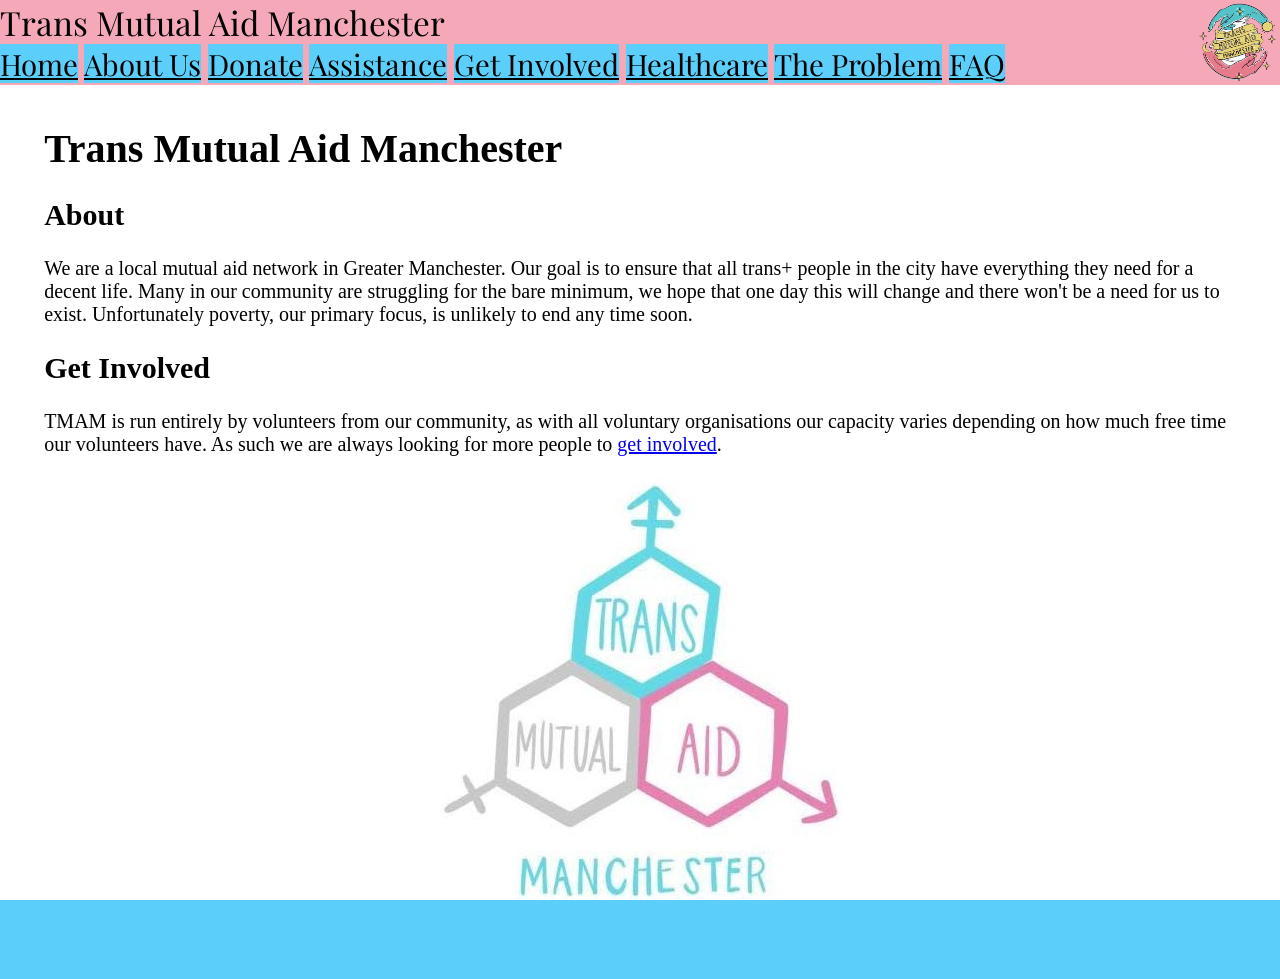
<file: index.html>
<!DOCTYPE html>
<html lang="en-UK">

<head>
    <meta charset="utf-8">
    <title>Trans Mutual Aid Manchester</title>
    <link rel="stylesheet" href="format.css">
</head>

<body class="lock-height">
    <header class="head-wrapper"><iframe class="iframe-header" src="header.html"></iframe></header>

    <main>
        <div class="center">
            <p>
                <h1>Trans Mutual Aid Manchester</h1>
                <h2>About</h2>
                We are a local mutual aid network in Greater Manchester. Our goal is to ensure that all trans+ people in the city have everything they need for a decent life. Many in our community are struggling for the bare minimum, we hope that one day this will change
                and there won't be a need for us to exist. Unfortunately poverty, our primary focus, is unlikely to end any time soon.</p>

            <p>
                <h2>Get Involved</h2>
                TMAM is run entirely by volunteers from our community, as with all voluntary organisations our capacity varies depending on how much free time our volunteers have. As such we are always looking for more people to <a href="./getinvolved.php">get involved</a>.
            </p>
            <div class="center-image"><img src="./img/hexagon-logo.jpg" alt="Trans Mutual Aid Manchester Logo"></div>
        </div>

    </main>
    <footer class="foot-wrapper"><iframe class="iframe-header" src="footer.html"></iframe></footer>
    
</body>

</html>
</file>
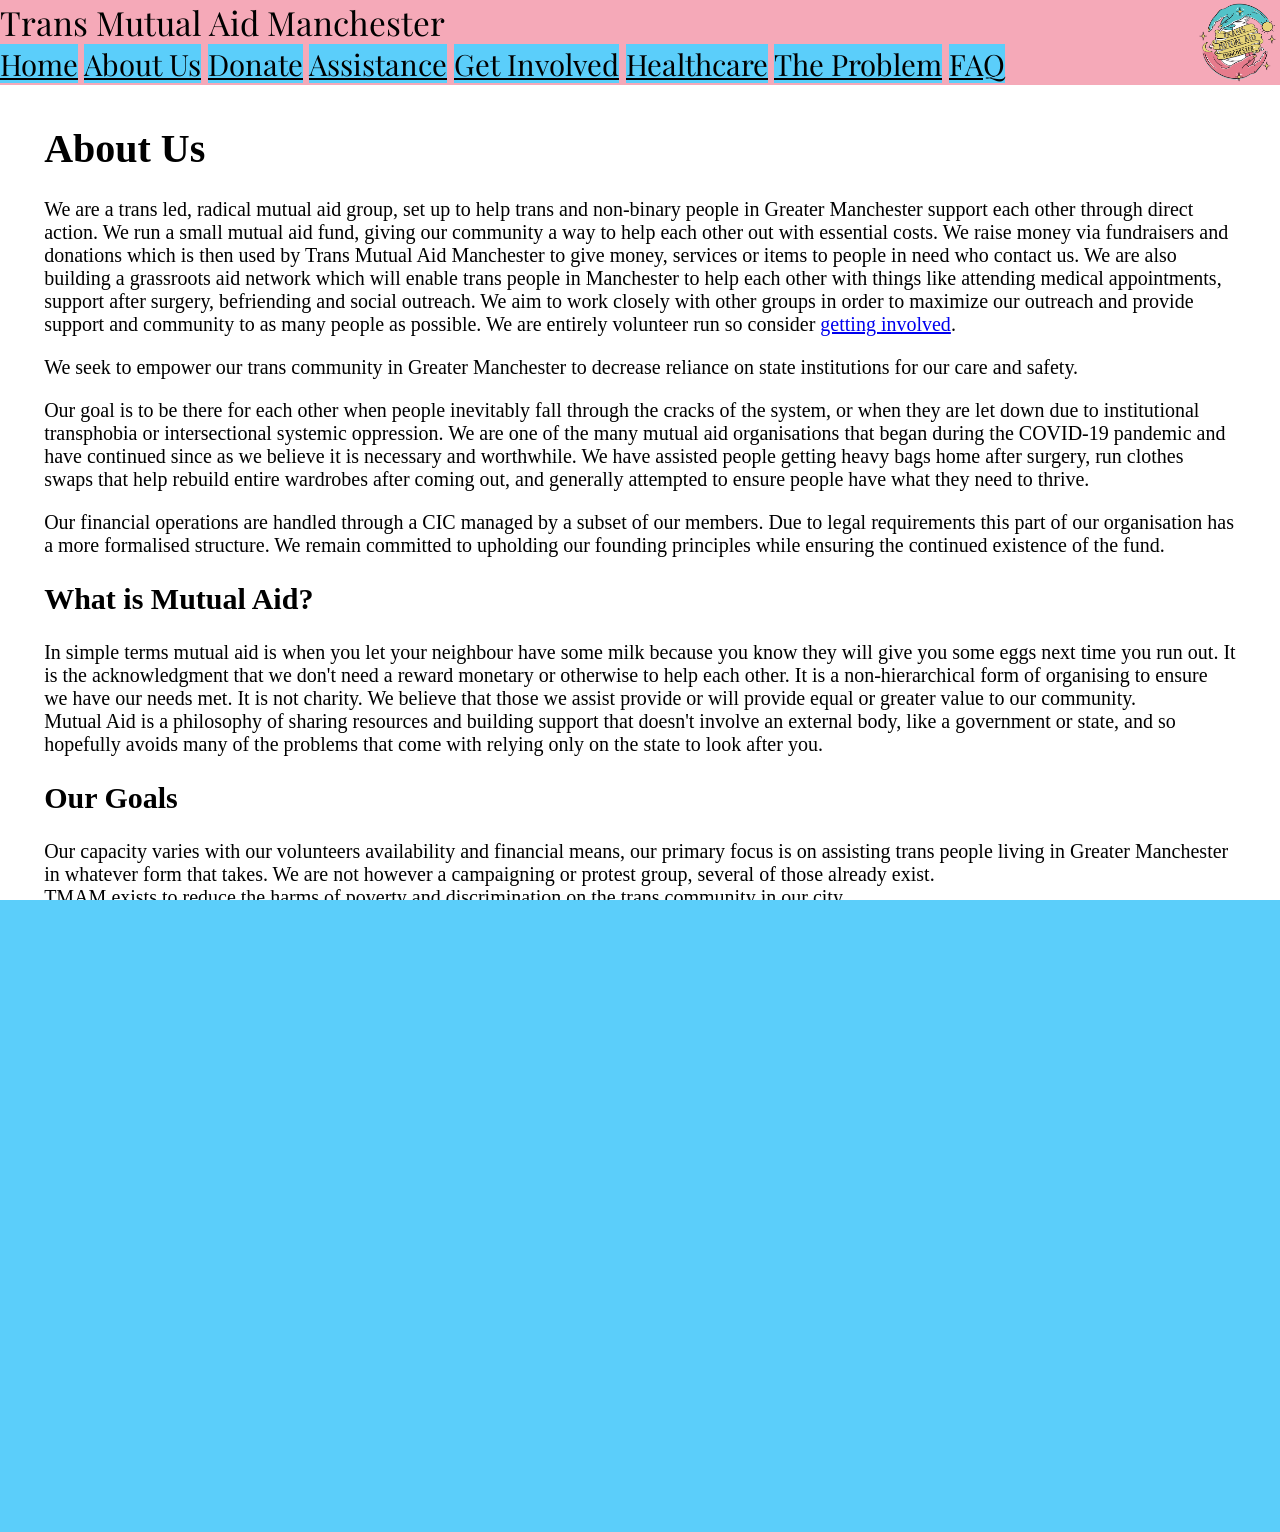
<file: about.html>
<!DOCTYPE html>
<html lang="en-UK">

<head>
    <meta charset="utf-8">
    <title>Trans Mutual Aid Manchester</title>
    <link rel="stylesheet" href="format.css">
</head>

<body>
    <header class="head-wrapper"><iframe class="iframe-header" src="header.html"></iframe></header>
    <main>
        <div class="center">
            <h1>About Us</h1>
            <p>
                We are a trans led, radical mutual aid group, set up to help trans and non-binary people in Greater Manchester support each other through direct action. We run a small mutual aid fund, giving our community a way to help each other out with essential costs.
                We raise money via fundraisers and donations which is then used by Trans Mutual Aid Manchester to give money, services or items to people in need who contact us. We are also building a grassroots aid network which will enable trans
                people in Manchester to help each other with things like attending medical appointments, support after surgery, befriending and social outreach. We aim to work closely with other groups in order to maximize our outreach and provide support
                and community to as many people as possible. We are entirely volunteer run so consider <a href="./getinvolved.php">getting involved</a>.
            </p>
            <p>
                We seek to empower our trans community in Greater Manchester to decrease reliance on state institutions for our care and safety.
            </p>
            <p>
                Our goal is to be there for each other when people inevitably fall through the cracks of the system, or when they are let down due to institutional transphobia or intersectional systemic oppression. We are one of the many mutual aid organisations that began during the
                COVID-19 pandemic and have continued since as we believe it is necessary and worthwhile. We have assisted people getting heavy bags home after surgery, run clothes swaps that help rebuild entire wardrobes after coming out, and generally attempted to ensure people have what they need to thrive.
            </p>
            <p>
                Our financial operations are handled through a CIC managed by a subset of our members. Due to legal requirements this part of our organisation has a more formalised structure. We remain committed to upholding our founding principles while ensuring the
                continued existence of the fund.
            </p>
            <h2>What is Mutual Aid?</h2>
            <p>
                In simple terms mutual aid is when you let your neighbour have some milk because you know they will give you some eggs next time you run out. It is the acknowledgment that we don't need a reward monetary or otherwise to help each other. It is a non-hierarchical
                form of organising to ensure we have our needs met. It is not charity. We believe that those we assist provide or will provide equal or greater value to our community.<br>
                Mutual Aid is a philosophy of sharing resources and building support that doesn't
                involve an external body, like a government or state, and so hopefully avoids many of the problems that come with relying only on the state to look after you.
            </p>
            <h2>Our Goals</h2>
            <p> Our capacity varies with our volunteers availability and financial means, our primary focus is on assisting trans people living in Greater Manchester in whatever form that takes. We are not however a campaigning or protest group, several of
                those already exist.<br> TMAM exists to reduce the harms of poverty and discrimination on the trans community in our city.
            </p>
            <p>
                In order to have a community who understand us we have to congregate in large cities, it is our desire to ensure that Manchester is a welcoming city and that those arriving are able to find a healthy community easily. Unfortunately, housing costs can
                be prohibitive. The most frequent reason for people requesting financial assistance from us is due to high rents in the city. This is indicative of the levels of poverty within our community. We are struggling with the cost of living before
                we even get to the costs related to transition.<br> Like many other minority groups trans people are often not given the bare minimum of respect that should be commonplace in any just society. This discrimination is not
                just from specific people who hate us but is built into the <a href="./basicrights.php">legal and healthcare systems</a>.
                We are a trans specific organisation but cis people are encouraged to <a href="./donate.php">donate</a> to the fund.</p>
            <p>
                Our core team does something both mundane and radical operating a direct giving programme. Giving cash grants of notable size to individuals without any restrictions on what they can be used for.
                This type of work is extremely rare despite being an incredibly efficient way of helping people.
            </p>
            <h2>Things we aren't</h2>
            <p>
                Trans Mutual Aid Manchester is not a political organisation. That is not to say we are apolitical, far from it given many of those working here do so because of their deeply felt political beliefs, but rather that we are not organised to achieve political
                change. Naturally we as organisers have our political beliefs, and will advocate for those, but we are committed to the organisation being primarily around helping trans and non-binary people to survive whatever the current political situation
                may be.
            </p>
            <p>
                We as an organisation do not represent trans people in Greater Manchester, as no one involved in running the organisation was elected, nor do we have a way of democratically representing the views of our community. We do though happily work with anyone
                who we feel supports our aims of protecting and helping trans and non-binary people.
            </p>
        </div>
    </main>
    <footer class="foot-wrapper"><iframe class="iframe-header" src="footer.html"></iframe></footer>
</body>

</html>
</file>
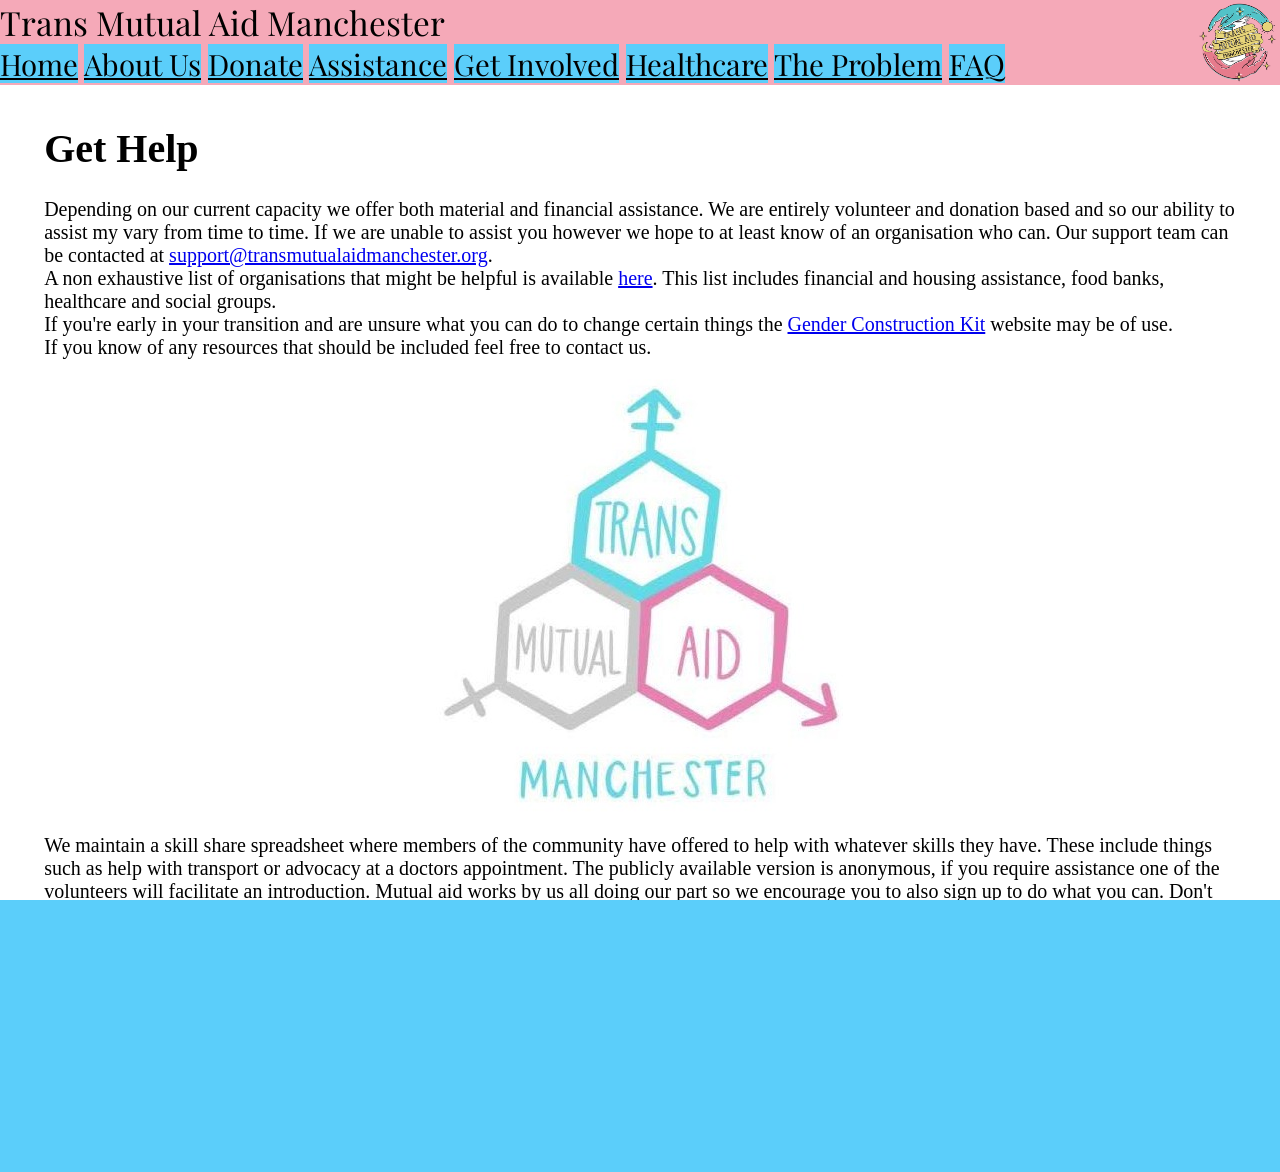
<file: assistance.html>
<!DOCTYPE html>
<html lang="en-UK">

<head>
    <meta charset="utf-8">
    <title>Trans Mutual Aid Manchester</title>
    <link rel="stylesheet" href="format.css">
</head>

<body>
    <header class="head-wrapper"><iframe class="iframe-header" src="header.html"></iframe></header>
    <main>
        <div class="center">
            <p>
                <h1>Get Help</h1>
                Depending on our current capacity we offer both material and financial assistance. We are entirely volunteer and donation based and so our ability to assist my vary from time to time. If we are unable to assist you however we hope to at least know of
                an organisation who can. Our support team can be contacted at <a href="mailto:support@transmutualaidmanchester.org">support@transmutualaidmanchester.org</a>.<br> A non exhaustive list of organisations that might be helpful is available <a href="https://docs.google.com/document/d/17txbjb2t_2SmhFNQlcTRJ0QGQ4IiOS2C7e27bBsvIM4">here</a>. This list includes financial and housing assistance, food banks, healthcare and social groups.<br>If you're early in your
                transition and are unsure what you can do to change certain things the <a href="https://genderkit.org.uk/">Gender
                  Construction Kit</a> website may be of use.<br> If you know of any resources that should be included feel free to contact us.
            </p>
            <div class="center-image"><img src="./img/hexagon-logo.jpg" alt="Trans Mutual Aid Manchester gender honeycomb logo"></div>
            <p>
                We maintain a skill share spreadsheet where members of the community have offered to help with whatever skills they have. These include things such as help with transport or advocacy at a doctors appointment. The publicly available version is anonymous,
                if you require assistance one of the volunteers will facilitate an introduction. Mutual aid works by us all doing our part so we encourage you to also sign up to do what you can. Don't worry, you won't be swamped with requests.
            </p>
            <p>
                Many in our community require assistance with housing costs, food, or expenses related to their disability. If you need financial assistance email our support team at <a href="mailto:grants@transmutualaidmanchester.org">grants@transmutualaidmanchester.org</a>.
                We can only afford to assist those within Greater Manchester and will require some amount of verification. There are no specific restrictions on what you can request financial aid for but our funding is limited. The amount we can give
                and how frequently we can give a grant to the same person changes regularly based on our current financial situation. Please keep requests to genuine need and should your financial situation improve consider <a href="./donate.php">donating</a>.
                Please be aware that we are a small team of volunteers so processing your request can take some time. The fund should not be relied upon for urgent time sensitive funds.
            </p>
        </div>
    </main>
    <footer class="foot-wrapper"><iframe class="iframe-header" src="footer.html"></iframe></footer>
</body>

</html>
</file>
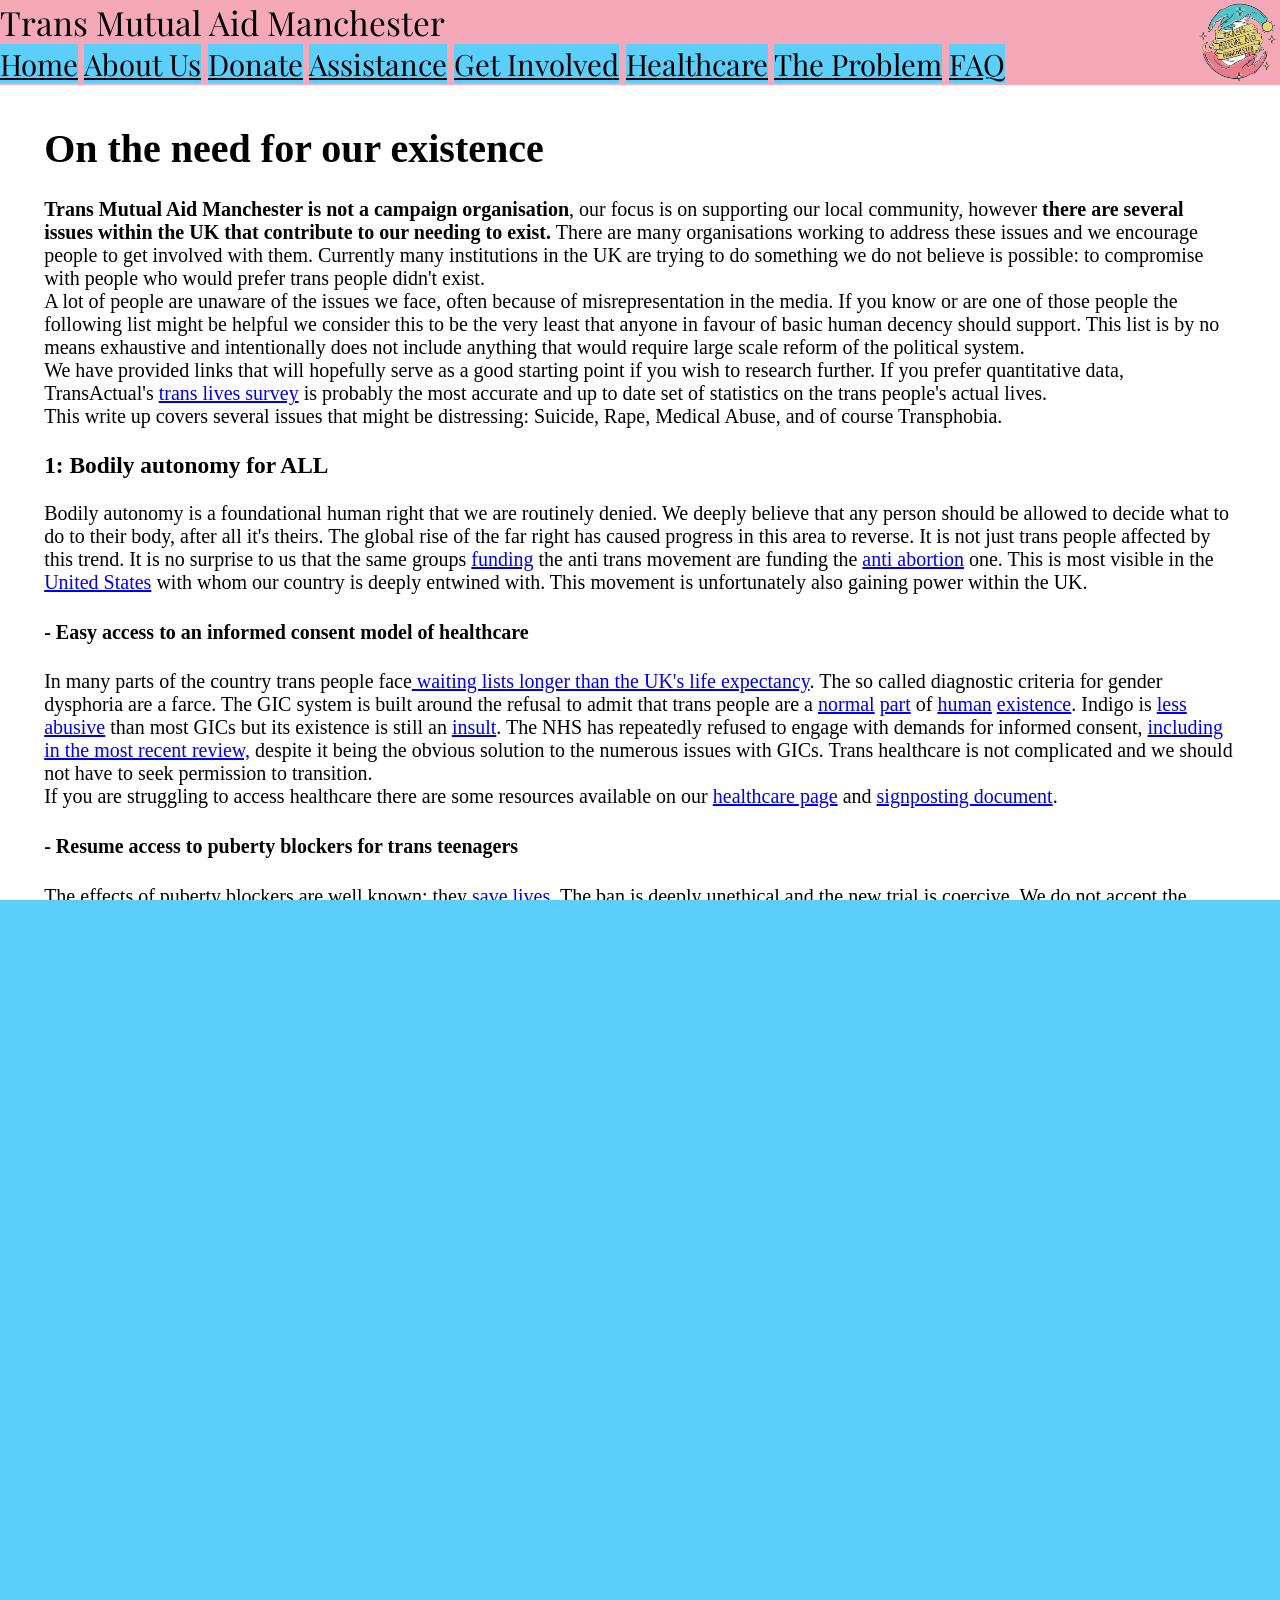
<file: basicrights.html>
<!DOCTYPE html>
<html lang="en-UK">

<head>
    <meta charset="utf-8">
    <title>Trans Mutual Aid Manchester</title>
    <link rel="stylesheet" href="format.css">
</head>

<body>

    <header class="head-wrapper"><iframe class="iframe-header" src="header.html"></iframe></header>
    <main>
        <div class="center">
            <p>
                <h1>On the need for our existence</h1>
                <b>Trans Mutual Aid Manchester is not a campaign organisation</b>, our focus is on supporting our local community, however <b>there are several issues within the UK that contribute to our needing to exist.</b> There are many organisations
                working to address these issues and we encourage people to get involved with them. Currently many institutions in the UK are trying to do something we do not believe is possible: to compromise with people who would prefer trans people
                didn't exist.
                <br> A lot of people are unaware of the issues we face, often because of misrepresentation in the media. If you know or are one of those people the following list might be helpful we consider this to be the very least that anyone in favour
                of basic human decency should support. This list is by no means exhaustive and intentionally does not include anything that would require large scale reform of the political system.<br> We have provided links that will hopefully serve
                as a good starting point if you wish to research further.
                If you prefer quantitative data, TransActual's <a href="https://transactual.org.uk/blog/2026/03/03/new-trans-lives-report-released-today-by-transactual/">trans lives survey</a> is probably the most accurate and up to date set of statistics on the trans people's actual lives.
                <br>This write up covers several issues that might be distressing: Suicide, Rape, Medical Abuse, and of course Transphobia.
            </p>
            <p>
                <h3>1: Bodily autonomy for <b>ALL</b></h3>
                Bodily autonomy is a foundational human right that we are routinely denied. We deeply believe that any person should be allowed to decide what to do to their body, after all it's theirs. The global rise of the far right has caused progress in this area
                to reverse. It is not just trans people affected by this trend. It is no surprise to us that the same groups <a href="https://goodlawproject.org/from-russia-to-the-far-right-the-shadowy-forces-challenging-the-nhs-puberty-blockers-trial/">funding</a>            the anti trans movement are funding the <a href="https://www.scenemag.co.uk/lawyer-with-history-of-opposing-lgbtq-rights-launches-legal-action-against-brighton-practice-treating-young-trans-people/">anti
                abortion</a> one. This is most visible in the <a href="https://www.nbcnews.com/nbc-out/out-news/bills-restricting-abortion-rights-trans-rights-are-inextricably-linked-rcna2025">United
                States</a> with whom our country is deeply entwined with. This movement is unfortunately also gaining power within the UK.
            </p>
            <p>
                <h4>- Easy access to an informed consent model of healthcare</h4>
                In many parts of the country trans people face<a href="https://www.wearequeeraf.com/gender-clinic-files-some-people-in-scotland-will-never-get-a-gender-clinic-appointment-on-a-224-year-waitlist/">
                waiting lists longer than the UK's life expectancy</a>. The so called diagnostic criteria for gender dysphoria are a farce. The GIC system is built around the refusal to admit that trans people are a <a href="https://medium.com/@christine.lynn.chilton/the-timeless-presence-of-transgender-identity-celebrating-ancient-historys-notable-figures-d7ecf337833a">normal</a> <a href="https://www.erininthemorning.com/p/the-most-legendary-trans-figures">part</a> of <a href="https://leedsunilibrary.wordpress.com/2025/03/31/who-was-the-roman-emperor-elagabalus/">human</a> <a href="https://theconversation.com/not-just-eunuchs-or-sex-workers-in-ancient-mesopotamia-gender-diverse-people-held-positions-of-power-270269">existence</a>. Indigo is
                <a href="https://www.wearequeeraf.com/a-brief-history-of-how-the-uks-broken-trans-healthcare-system-only-serves-its-cisgender-doctors/?ref=trans-history-stories-newsletter">less abusive</a> than most GICs but its existence is still an <a href="https://transwrites.world/my-doctor-emailed-me-back/">insult</a>. The NHS has repeatedly refused to engage with demands for informed consent, <a href="https://transactual.org.uk/blog/2025/12/18/initial-response-to-the-publication-of-the-levy-review-of-adult-gender-services-in-england/">including
                in the most recent review,</a> despite it being the obvious solution to the numerous issues with GICs. Trans healthcare is not complicated and we should not have to seek permission to transition.<br>
                If you are struggling to access healthcare there are some resources available on our <a href="./healthcare.php">healthcare page</a> and <a href="https://docs.google.com/document/d/17txbjb2t_2SmhFNQlcTRJ0QGQ4IiOS2C7e27bBsvIM4">signposting document</a>.
            </p>
            <p>
                <h4>- Resume access to puberty blockers for trans teenagers</h4>
                The effects of puberty blockers are well known: they <a href="https://novaramedia.com/2023/02/03/transitioning-is-good-for-trans-teens/">save lives</a>. The ban is deeply unethical and the new trial is coercive. We do not accept the government
                and NHS England's <a href="https://ruthpearce.net/2024/04/16/whats-wrong-with-the-cass-review-a-round-up-of-commentary-and-evidence/">policy
                based evidence making</a>. Puberty blockers have always been a compromise with cis people's unwarranted anxieties, they prevent unwanted permanent changes to the body that cost tens of thousands of pounds to attempt to reduce after going through
                them. The government know that this ban and other anti-trans policies will <a href="https://www.thetrevorproject.org/blog/anti-transgender-laws-cause-up-to-72-increase-in-suicide-attempts-among-transgender-and-nonbinary-youth-study-shows/?blm_aid=22792">cost lives</a>.
                We know from <a href="https://bhattmurphy.co.uk/files/SRN%20cases/Sophie%20Williams%20-%20Regulation%2028%20Report.pdf">coroner's</a> <a href="https://archive.is/3WlHC">reports</a>,
                <a href="https://goodlawproject.org/rise-of-deaths-young-trans-people/">whistle-blowers</a>  and how many of us have lost loved ones that the current system is <a href="https://goodlawproject.org/new-data-shows-surge-in-trans-kids-suicides-following-healthcare-rollbacks/">killing children</a>.
                The trans youth charity Mermaids even received reports of <a href="https://www.instagram.com/p/DBrP-kAsvYc/">police investigations</a> into people's access to HRT. This is a clear attempt at forced detransition.
            </p>
            <p>
            <h3>2: Ensure there is affordable quality housing</h3>
                Trans people are <a href="https://transsafety.network/posts/study-shows-trans-people-more-likely-live-deprived-areas/">disproportionately
                poor</a>, experience<a href="https://www.akt.org.uk/lgbt-youth-homelessness-research-report-2025-theres-no-place-like-home/">
                homelessness</a> at higher rates and are more likely to be victims of domestic abuse. <a href="https://www.crosslandsolicitors.com/site/hr-hub/transgender-discrimination-in-UK-workplaces">Discrimination</a> leaves us <a href="https://www.totaljobs.com/media-centre/more-trans-people-hide-their-status-at-work-than-they-did-five-years-ago/">
                under-employed</a> for our skill levels, we are typically promoted slower and paid less. This means we are often only able to afford poor quality housing. Large amounts of this housing does not meet basic habitability requirements. The legal
                process to get issues with housing fixed is prohibitively long, better measures are needed to prevent slum landlords taking advantage of those in desperate need of housing.<br>
                If you are struggling with housing there are several resources available in our <a href="https://docs.google.com/document/d/17txbjb2t_2SmhFNQlcTRJ0QGQ4IiOS2C7e27bBsvIM4">signposting document</a>.
            </p>
            <p>
            <h3>3: Ban so called conversion therapy</h3>
                We consider it a disgrace that despite being promised for years there is still no ban on conversion therapy. Conversion therapy is a form of torture designed to traumatise people into repressing who they are. This includes the rebranding as
                <a href="https://transsafety.network/posts/gender-exploratory-nhs-training/">"exploratory</a><a href="https://transsafety.network/posts/gosh-exploratory-therapy/"> therapy"</a>, otherwise known as medical gaslighting. These abhorrent practices
                are still done by the NHS including <a href="https://www.wearequeeraf.com/let-down-horrified-and-disgusted-parents-and-young-people-respond-to-nhs-englands-plans-to-force-trans-youth-to-medically-detransition/">forced</a>
                <a href="https://transactual.org.uk/blog/2024/10/19/wave-of-refusal-to-care-for-trans-adults-by-doctors-linked-to-rcgp-guidance-bigotry-and-incompetence/">detransition.</a> A GP should not be able to withdraw care by feigning incompetence.<br>
                It is a sad reality that the previous health secretary has expressed more sympathy for an organisation of <a href="https://www.wearequeeraf.com/revealed-streeting-met-with-and-expressed-sympathy-for-pro-conversion-therapy-parents-group-bayswater/">child
                abusers</a> than the <a href="https://transsafety.network/posts/my-parents-very-clearly-do-not-love-me-children-bayswater-speak-out/">children themselves</a>. The new health secretary shows no signs of reversing this and only pays lip service to "dignity" while refusing to even address us correctly. 
                In light of these facts the <a href="https://www.wearequeeraf.com/draft-conversion-practices-bill-loopholes-make-it-instruction-manual-for-abuse/">loopholes in the draft conversion therapy ban</a> seem deliberate.

            </p>
            <p>
                <h3>4: Actually enforceable anti-discrimination laws</h3>
                Legal battles are long and expensive, most of us simply do not have the capacity to fight our employers or landlords in court. In the last few years far right lobby groups have funded numerous lawsuits arguing that our mere presence counts
                as harassment and that preventing them abusing us is a violation of their freedom of belief. There is clear evidence of bias in the legal system that needs to be addressed.<br>
                If you have been the victim of discrimination it might be worth checking out groups such as the <a href="https://goodlawproject.org/">Good Law Project</a> or <a href="https://www.translegalclinic.com/">Trans Legal Clinic</a>.
            </p>
            <p>
                <h3>5: A competent press regulator</h3>
                In the last few years media coverage of trans people and trans issues has grown exponentially, almost all of this coverage has been negative in nature and in several cases amounts to incitement to violence.
                Trans people's perspectives are rarely given any space in so called debates about our rights in mainstream sources. The same tired tropes that have been used against every minority group for decades are being repeated with apparent amnesia over their previous invocation being shown to be vile and empirically false.
                <br>In the last census 0.5% of people were willing to tell the government that they are trans. The office of national statistics considers this an overestimate. Even if everything the most bigoted commentator claims about us was true the amount of coverage would still be disproportionate.
                It is a common experience to for us to be the only trans person someone knows and have to single handedly counter an astroturfing campaign with millions of pounds behind it.
                It is not an infringement on people's freedom of speech to demand that the largest media organisations in the country not uncritically quote people who have explicitly advocated for our annihilation.
            </p>
            <p>
                <h3>6: Allow people to participate in social activities and sports</h3>
                A lot has been said about the supposed fairness of allowing trans women to compete in sports. The rationale behind recent bans falls apart once you look at many of the events that have banned or tried to ban trans women.
                These include purely intellectual exercises such as <a href="https://www.bbc.co.uk/news/world-66538328">chess</a>; technique based sports with no or negligible perceivable advantage such as <a href="https://www.nbcnews.com/nbc-out/out-news/dutch-trans-darts-star-speaks-gender-policy-noa-lynn-van-leuven-rcna222459">darts</a>, <a href="https://anglingtrust.net/2023/11/24/team-england-selection-policy-amended/">fishing</a> 
                and <a href="https://www.bbc.co.uk/sport/snooker/articles/cz95lklp9kqo">snooker</a>. Even some <a href="https://edition.cnn.com/style/miss-italy-bars-trans-contestants">beauty pageants</a> have banned trans women.<br>
                It is worth noting that for many years trans women were able to compete in the olympics but never won an event. We also don't ban people from playing basketball for being too tall.
                Events with only a singular trans participant at national level have banned trans people for their supposed advantages despite large numbers of cis people regularly beating them.<br>
                There are several social and sporting groups for trans and/or queer people working to counteract the alienation that these bans create. Some of these are in our <a href="https://docs.google.com/document/d/17txbjb2t_2SmhFNQlcTRJ0QGQ4IiOS2C7e27bBsvIM4">signposting document</a>.                
            </p>
            <p>
                <h3>7: Prison conditions</h3>
                As a mutual aid organisation it should be unsurprising that we believe that by helping those worst off the conditions of everyone improve. This includes those who have been incarcerated and we have provided help to specific trans prisoners before. We believe
                that you can tell a lot about a society by who it imprisons and how it treats them. We are disgusted by the assumption that trans inmates are a treat to their fellow prisoners when the opposite is typically the truth.
            </p>
            <p>
            <h4>- End the forced detransition of trans prisoners</h4>
                Trans people as a group are statistically less likely to commit violent crime, this obviously does not mean that all of us are saints. Some of us end up in prison, justly or otherwise. We believe those convicted of crimes also deserve basic human dignity.
                It is unfortunately routine to remove trans people's <a href="https://www.lgbtqnation.com/2023/11/trans-woman-forced-to-detransition-in-prison-while-doctors-try-to-inject-her-with-testosterone/">access
                to medication</a> if they are incarcerated. Not only is this a violation of our rights it can be severely damaging to the person's physical and mental health.
            </p>
            <p>
                <h3>Summary and Conclusion</h3>
            While we arn't lawyers we believe there is a strong case to be made that the cumulation of these issues constitutes a violation of the <a href="https://www.legislation.gov.uk/ukpga/1998/42/schedule/1">Human Rights Act</a>. We consider the For Women Scotland supreme court case to be a farce that is especially relevant to this point.
            Numerous parts of the judgement are in contradiction with demonstrable fact and no organisation was allowed to present evidence to counter FWS's arguments. 
            We believe the UK to be in breach of Article 2 for banning known life saving treatment; 
            <br>Article 3 for allowing conversion therapy within the NHS;
            <br>Article 6 for enforcing a collective punishment in a miscarriage of justice at the supreme court; article 8 from the forced outing of people via "3rd gendering" that was already found illegal by the ECHR resulting in the GRA;
            <br>Article 11 for restricting the rights of women's organisations to include trans women if they wish and men's organisations to include trans men; 
            <br>and Article 14 for all of the above. 
            <br>This is why we say trans rights are human rights. Regrettably there is no way to actually force the government to follow its own laws.
            We believe that the multiple institutions in the UK are causing serious bodily and mental harm to members of the trans community and "deliberately inflicting on the group conditions of life calculated to bring about its physical destruction in whole or in part". We consider this to fit the definition of <a href="https://www.ohchr.org/en/instruments-mechanisms/instruments/convention-prevention-and-punishment-crime-genocide">genocide</a>. 
            It is difficult to predict how far and how fast the UK will go down this road but the <a href="https://media.amnesty.org.uk/documents/Like_a_snowball_final_.pdf">trajectory</a> is clear.
            It is our belief that the government has either been taken over by a <a href="https://www.lemkininstitute.com/statements-new-page/statement-on-the-genocidal-nature-of-the-gender-critical-movement%E2%80%99s-ideology-and-practice">genocidal movement</a> or allowing the <a href="https://www.lemkininstitute.com/red-flag-alerts/red-flag-alert-on-anti-trans-and-intersex-rights-in-the-uk">growth of such a movement</a> for political expediency.
            </p>
            <p>Generations of activists have spent their entire lives attempting to achieve the mundane bare minimum of human dignity. Watching it all be stripped away is nothing short of depressing.</p>
        </div>
    </main>
    <footer class="foot-wrapper"><iframe class="iframe-header" src="footer.html"></iframe></footer>
</body>

</html>
</file>
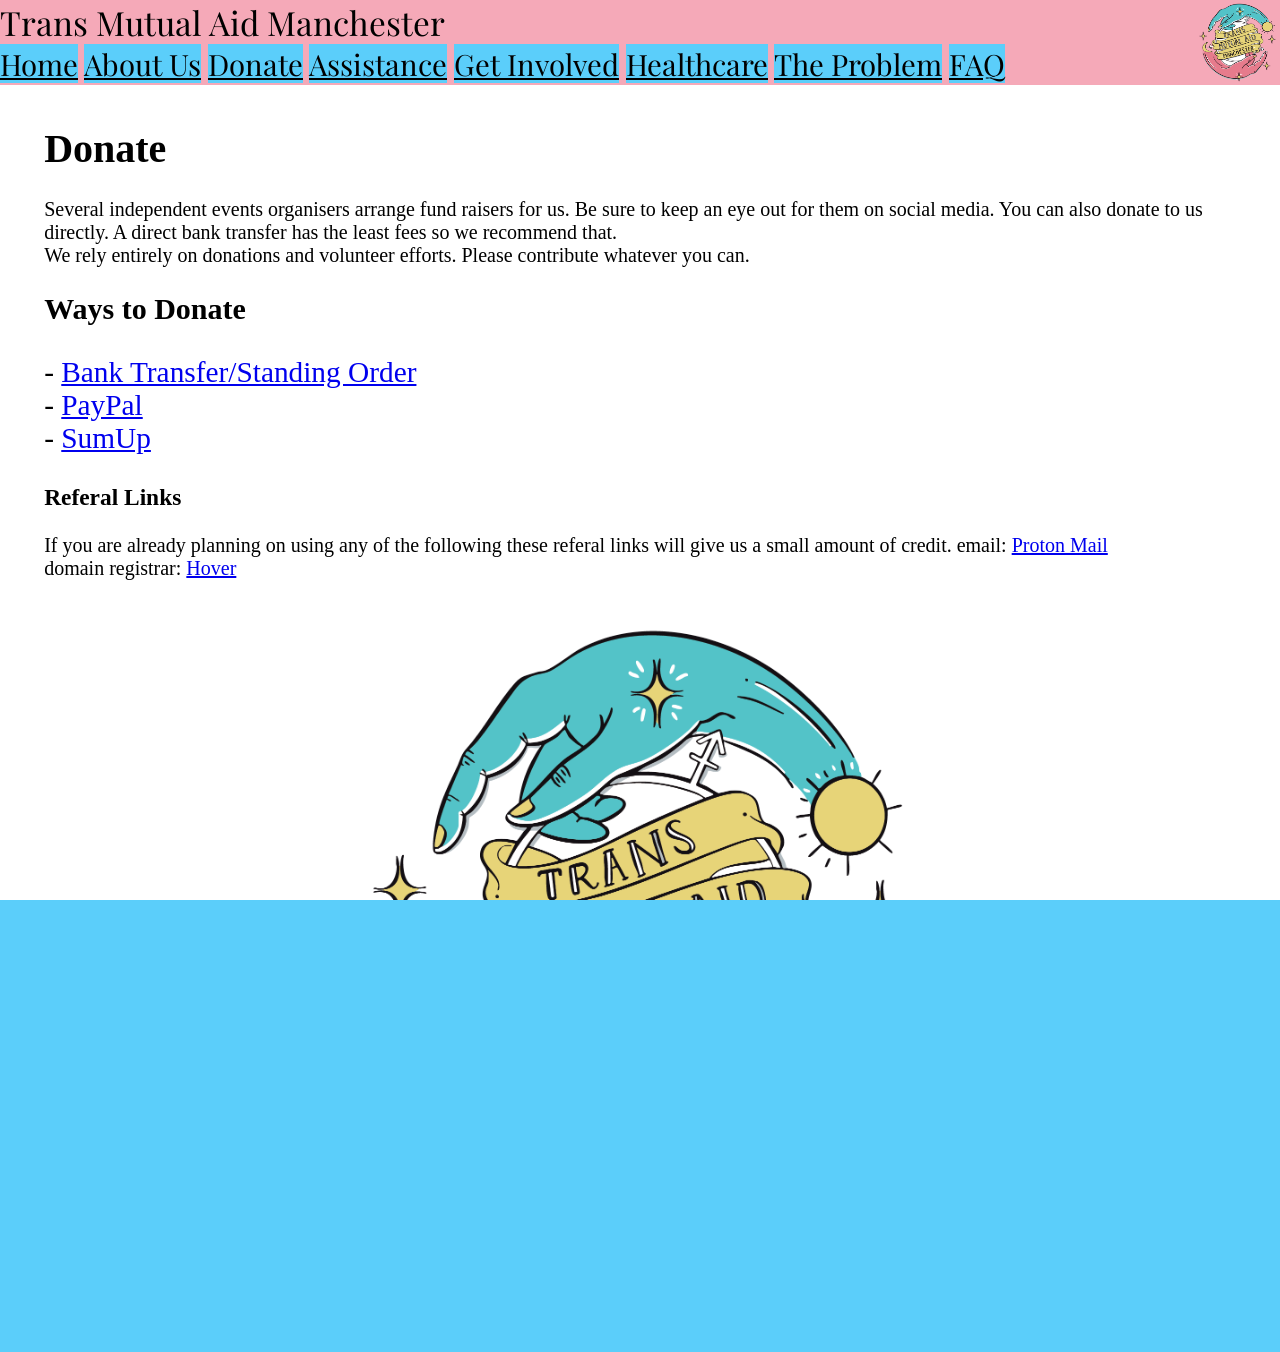
<file: donate.html>
<!DOCTYPE html>
<html lang="en-UK">

<head>
    <meta charset="utf-8">
    <title>Trans Mutual Aid Manchester</title>
    <link rel="stylesheet" href="format.css">
</head>

<body class="lock-height">
    <header class="head-wrapper"><iframe class="iframe-header" src="header.html"></iframe></header>
    <main>
        <div class="center">
            <h1>Donate</h1>
            <p>
                Several independent events organisers arrange fund raisers for us. Be sure to keep an eye out for them on social media. You can also donate to us directly. A direct bank transfer has the least fees so we recommend that.<br> We rely entirely
                on donations and volunteer efforts. Please contribute whatever you can.
            </p>

            <h2>Ways to Donate</h2>
            <p class="large-bullet">
                - <a href="https://docs.google.com/document/d/1HCtPw197H1gWKc7lvVmeOZ_-YWwbwxRQP41k0tWHAu0">Bank
          Transfer/Standing Order</a><br> - <a href="https://www.paypal.com/paypalme/TMAManchester">PayPal</a><br> - <a href="https://pay.sumup.com/b2c/QHXOG1H4">SumUp</a><br>
            </p>
            <p>
                <h3>Referal Links</h3>
                If you are already planning on using any of the following these referal links will give us a small amount of credit.
                email: <a href="https://pr.tn/ref/CK5GHP01">Proton Mail</a><br>
                domain registrar: <a href="https://hover.com/X20FNaaS">Hover</a>
            </p>
            <div class="center-image"><img src="./img/TMAM_LOGO.png" alt="Trans Mutual Aid Manchester Giving Hands Logo"></div>
        </div>
    </main>
    <footer class="foot-wrapper"><iframe class="iframe-header" src="footer.html"></iframe></footer>
</body>

</html>
</file>
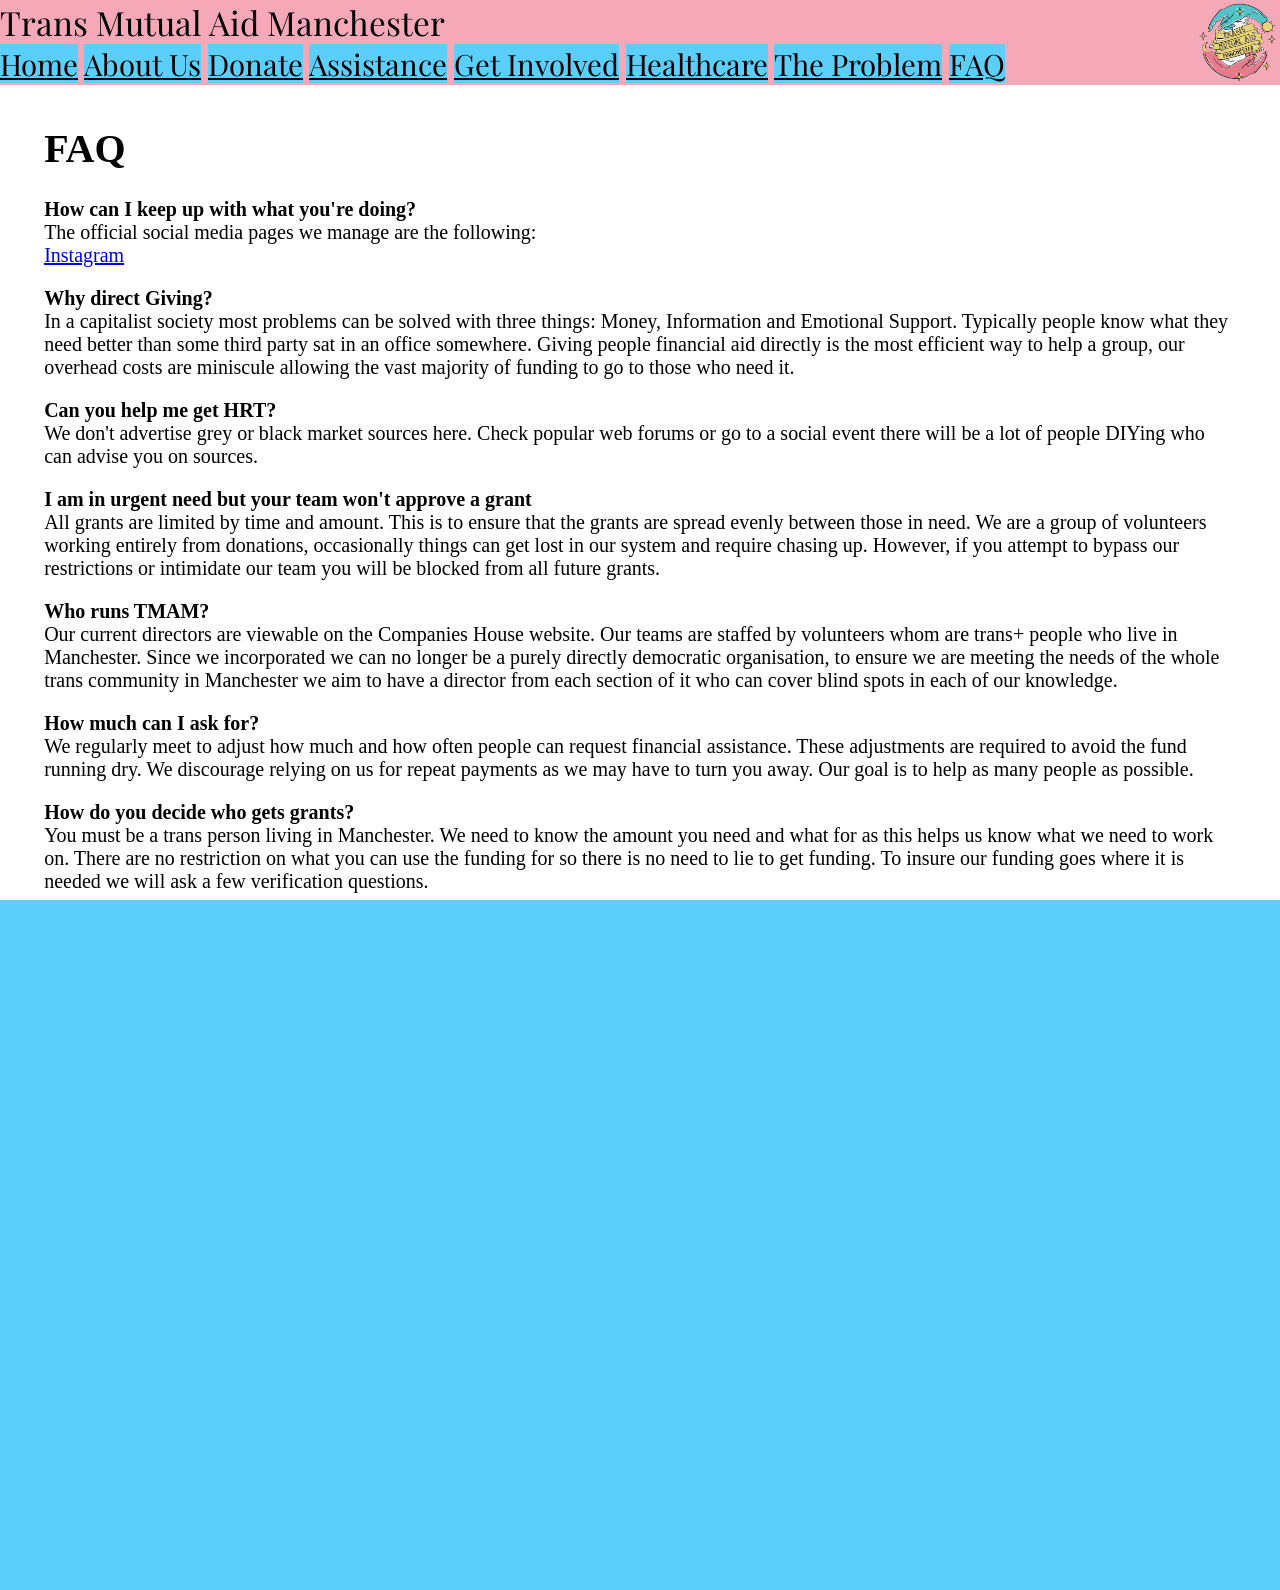
<file: faq.html>
<!DOCTYPE html>
<html lang="en-UK">

<head>
    <meta charset="utf-8">
    <title>Trans Mutual Aid Manchester</title>
    <link rel="stylesheet" href="format.css">
</head>

<body>

    <header class="head-wrapper"><iframe class="iframe-header" src="header.html"></iframe></header>

    <main>
        <div class="center">
            <h1>FAQ</h1>
            <p>
                <b>How can I keep up with what you're doing?</b><br>
                The official social media pages we manage are the following:<br>
                <a href="https://www.instagram.com/transmutualaidmanchester/">Instagram</a>
            </p>
            <p>
                <b>Why direct Giving?<br></b>
                In a capitalist society most problems can be solved with three things: Money, Information and Emotional Support. 
                Typically people know what they need better than some third party sat in an office somewhere. Giving people financial aid directly is the most efficient way to help a group, 
                our overhead costs are miniscule allowing the vast majority of funding to go to those who need it.<br>
            <p>
                <b>Can you help me get HRT?</b><br>
                We don't advertise grey or black market sources here. Check popular web forums or go to a social event there will be a lot of people DIYing who can advise you on sources.
            </p>
            <p>
                <b>I am in urgent need but your team won't approve a grant</b><br>
                All grants are limited by time and amount. This is to ensure that the grants are spread evenly between those in need. We are a group of volunteers working entirely from donations,
                occasionally things can get lost in our system and require chasing up. However, if you attempt to bypass our restrictions or intimidate our team you will be blocked from all future grants.
            </p>
            </p><p>    
                <b>Who runs TMAM?<br></b>
                Our current directors are viewable on the Companies House website. Our teams are staffed by volunteers whom are trans+ people who live in Manchester.
                Since we incorporated we can no longer be a purely directly democratic organisation, 
                to ensure we are meeting the needs of the whole trans community in Manchester we aim to have a director from each section of it who can cover blind spots in each of our knowledge.<br>
            </p><p>    
                <b>How much can I ask for?<br></b>
                We regularly meet to adjust how much and how often people can request financial assistance. These adjustments are required to avoid the fund running dry. 
                We discourage relying on us for repeat payments as we may have to turn you away. Our goal is to help as many people as possible.<br>
            </p><p>    
                <b>How do you decide who gets grants?<br></b>
                You must be a trans person living in Manchester. We need to know the amount you need and what for as this helps us know what we need to work on. 
                There are no restriction on what you can use the funding for so there is no need to lie to get funding. To insure our funding goes where it is needed we will ask a few verification questions.<br>
            </p><p>
                <b>How do you keep my information safe?</b><br>
                Once we finish dealing with your request all your correspondence and data is removed from our active systems and moved to an archive with limited access.
                We keep this information only for the unlikely case that we have a financial audit, your information will then be deleted after two years. We keep secure unreversable hashes of certain information to allow us to check for repeat requests etc.
            </p>
            </p><p>    
                <b>Mutual aid is an anarchist principle, how radical are you really?</b><br>
                The structure of a community interest company is not anarchist but it does allow us to get things done. Our grants fund operates more akin to a charity than a true mutual aid fund. 
                These were decisions with practicality in mind. Some weaknesses of anarchist organisation are that no one agrees on the best way to do it and very few people have any practice operating in any of them. 
                They also tend to be short lived and function best with a specific concrete objective. What we do requires continuous presence and easy onboarding of new people.<br>
                We don't have any agreed upon political positions as an organisation, any espoused views ultimately are those of whomever is running our social media or maintaining this site at the time. 
                Disagreements within the organisation have been rare and insignificant, our members have the sorts of views you would expect from people who want to run an organisation named after an anarchist principle.<br>
            </p><p>
                <b>What sort of work could I be doing if I join TMAM?</b><br>
                Anything you have the dedication for and want to do. If you have an idea that helps make trans people in Manchester's lives easier we're more than happy for you to do it through our organisation. We're also always looking for more people to respond to grant requests as it is not the most enjoyable job and has higher turnover.<br>
                
                There are several things we would like to do that get floated at meetings regularly that we don't have the time or experience to organise. Current roles we would like to fill at time of writing: improved GP mapping, strong intergroup networking, skills workshops.<br>
            </p><p>    
                <b>How can you assist refuges?</b><br>
                If you move to Manchester we will help you in our usual ways to the best of our ability, however given the difficulty of such a move and the unfortunate fact that the UK is on a quick downward trend in our legal rights we recommend finding somewhere else to emigrate to.
                Many trans people in the UK have been considering what their exit plans are for a number of years now. There are other organisations that can help you with claiming asylum such as <a href="https://transrescue.org/">Trans Rescue</a> and <a href="https://www.rainbowmigration.org.uk/">Rainbow Migration</a><br>
            </p>
        </div>
    </main>
    <footer class="foot-wrapper"><iframe class="iframe-header" src="footer.html"></iframe></footer>
</body>

</html>
</file>
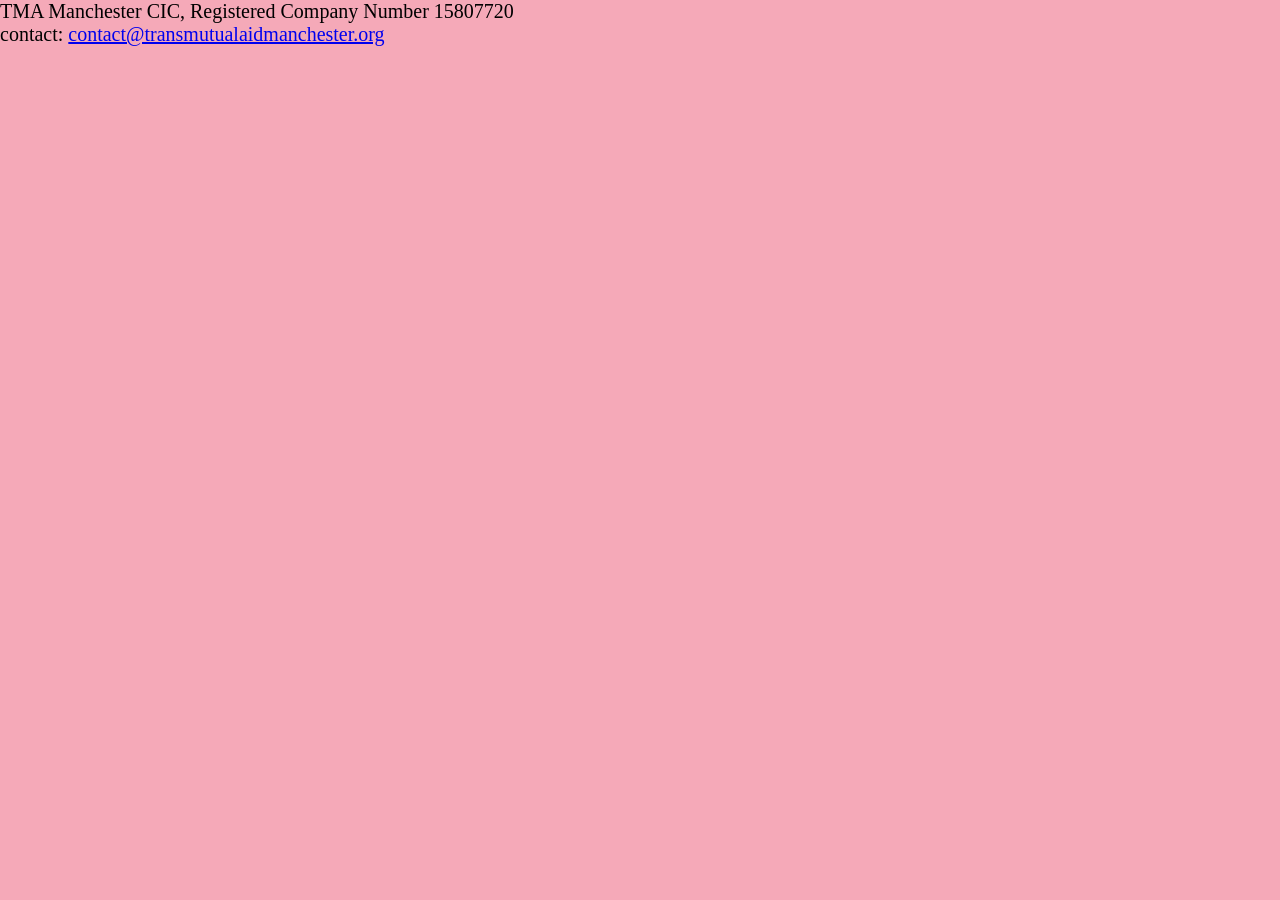
<file: footer.html>
<!DOCTYPE html>
<html lang="en-UK">

<head>
    <meta charset="utf-8">
    <title>Trans Mutual Aid Manchester</title>
    <link rel="stylesheet" href="format.css">
</head>
<body>
    <main class="embedded-footer">
            <div style="min-width: 100%; font-size: clamp(8pt, 3vw, 15pt);">TMA Manchester CIC, Registered Company Number 15807720 <br> 
                contact: <a href="mailto:contact@transmutualaidmanchester.org" target="_parent">contact@transmutualaidmanchester.org</a>
            </div>
    </main>
</body>
</file>
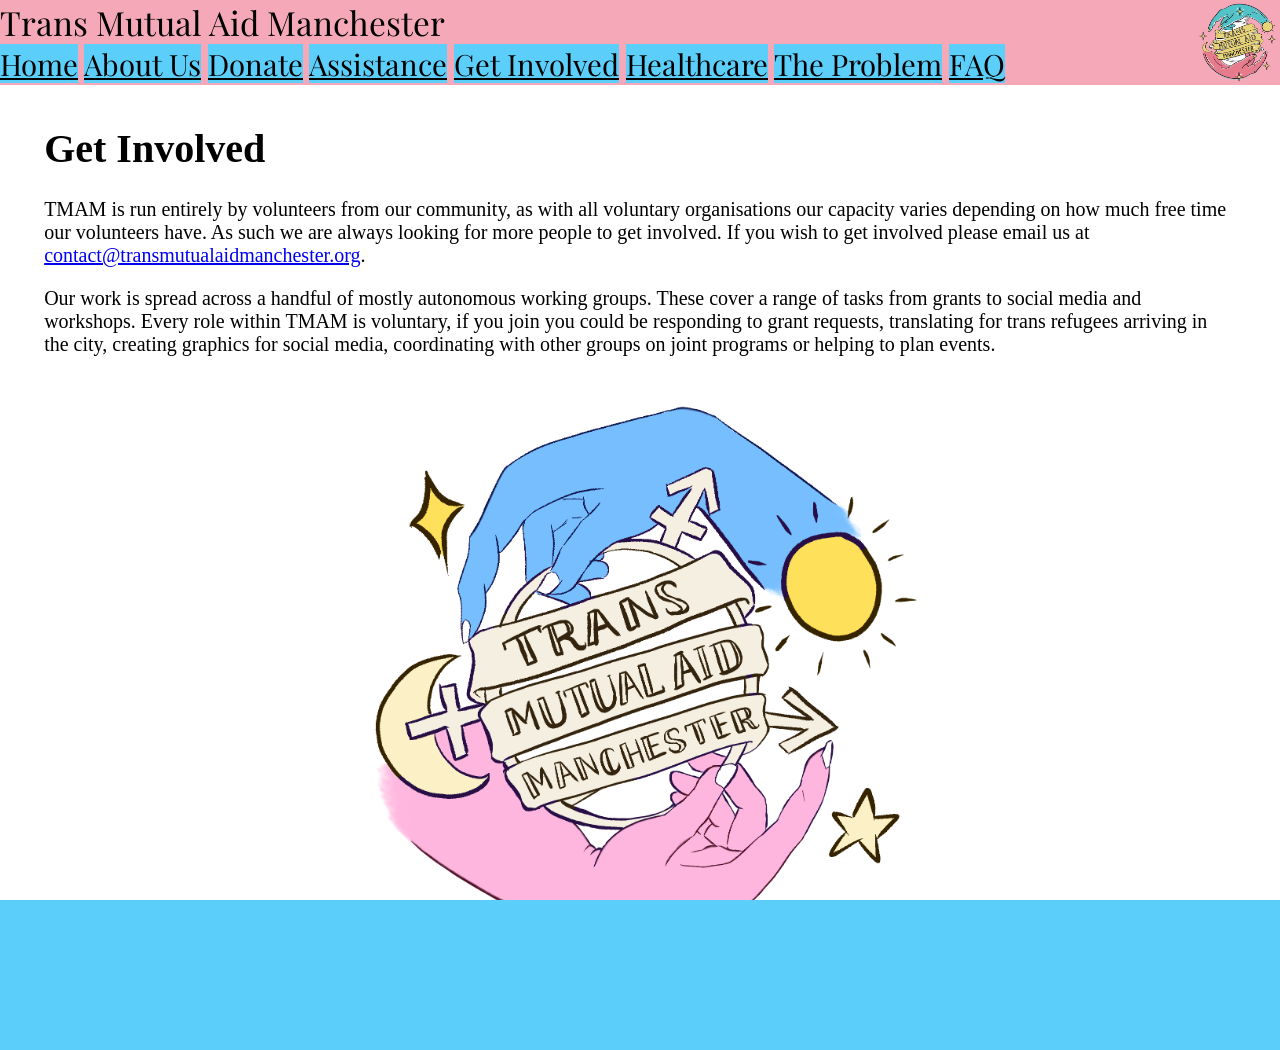
<file: getinvolved.html>
<!DOCTYPE html>
<html lang="en-UK">

<head>
    <meta charset="utf-8">
    <title>Trans Mutual Aid Manchester</title>
    <link rel="stylesheet" href="format.css">
</head>

<body>

    <header class="head-wrapper"><iframe class="iframe-header" src="header.html"></iframe></header>

    <main>
        <div class="center">
            <p>
                <h1>Get Involved</h1>
                TMAM is run entirely by volunteers from our community, as with all voluntary organisations our capacity varies depending on how much free time our volunteers have. As such we are always looking
                for more people to get involved. If you wish to get involved please email us at <a href="mailto:contact@transmutualaidmanchester.org">contact@transmutualaidmanchester.org</a>.
            </p>
            <p>
                Our work is spread across a handful of mostly autonomous working groups. These cover a range of tasks from grants to social media and workshops. Every role within TMAM is voluntary, if you join you could be responding to grant requests, translating for
                trans refugees arriving in the city, creating graphics for social media, coordinating with other groups on joint programs or helping to plan events.
            </p>
            <div class="center-image"><img src="./img/old hands logo.png" alt="Trans Mutual Aid Manchester logo acting as a placeholder during development"></div>
        </div>
    </main>
    <footer class="foot-wrapper"><iframe class="iframe-header" src="footer.html"></iframe></footer>
</body>

</html>
</file>
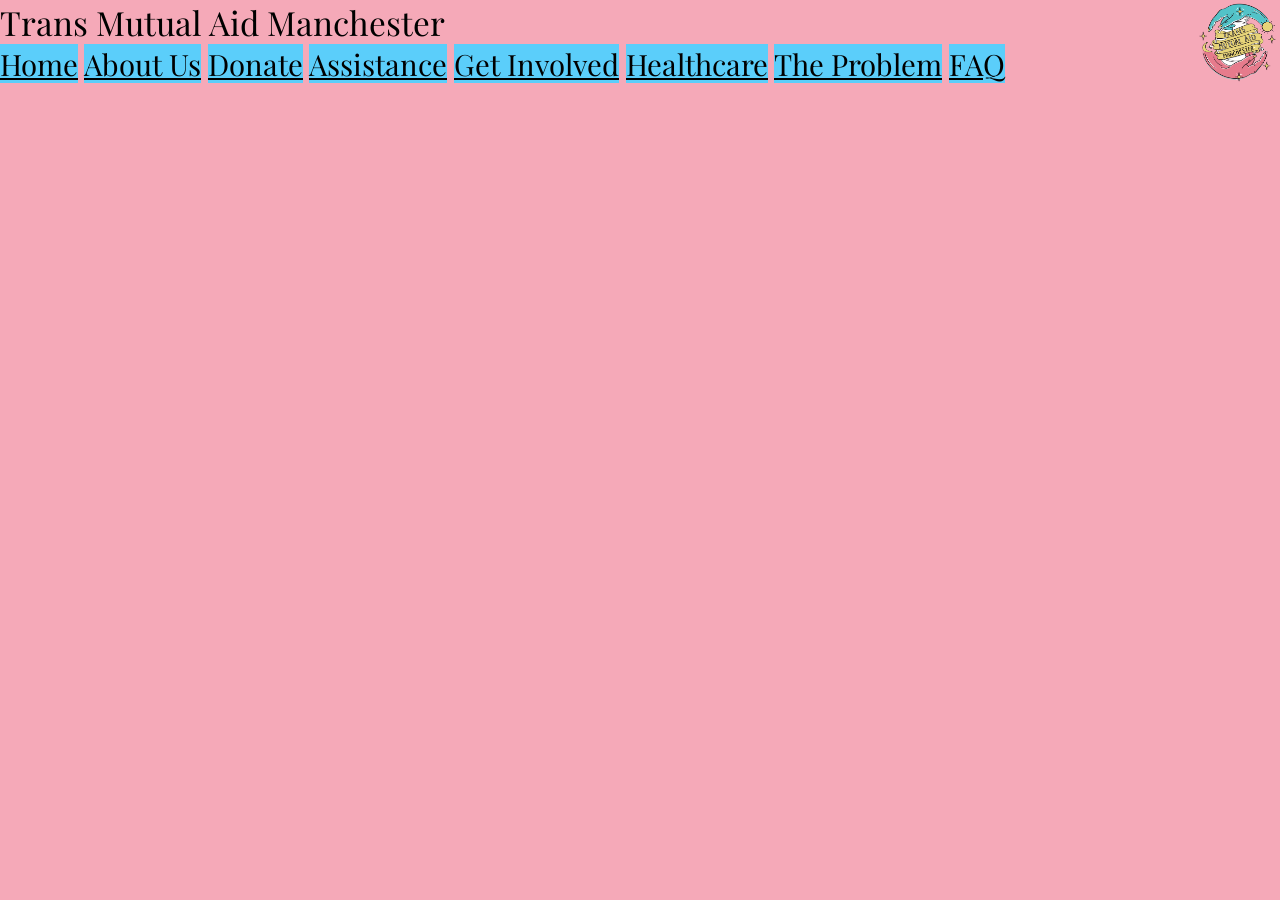
<file: header.html>
<!DOCTYPE html>
<html lang="en-UK">

<head>
    <meta charset="utf-8">
    <title>Trans Mutual Aid Manchester</title>
    <link rel="stylesheet" href="format.css">
    <link rel="preconnect" href="https://fonts.googleapis.com">
    <link rel="preconnect" href="https://fonts.gstatic.com" crossorigin>
    <link href="https://fonts.googleapis.com/css2?family=Playfair+Display:ital,wght@0,400..900;1,400..900&display=swap" rel="stylesheet">
</head>

<body>
<main class="embedded-header">
    <div style="min-width: 100%;">
        <div class="main-title">Trans Mutual Aid Manchester
            <img src="./img/TMAM_LOGO.png" alt="Trans Mutual Aid Manchester giving hands Logo" style="width:85px;height:85px"><br>
        </div>
        <div class="nav-bar">
            <a href="./index.html" target="_parent">Home</a>
            <a href="./about.html" target="_parent">About Us</a>
            <a href="./donate.html" target="_parent">Donate</a>
            <a href="./assistance.html" target="_parent">Assistance</a>
            <a href="./getinvolved.html" target="_parent">Get Involved</a>
            <a href="./healthcare.html" target="_parent">Healthcare</a>
            <a href="./basicrights.html" target="_parent">The Problem</a>
            <a href="./faq.html" target="_parent">FAQ</a>
        </div>
    </div>
</main>
</body>
</file>
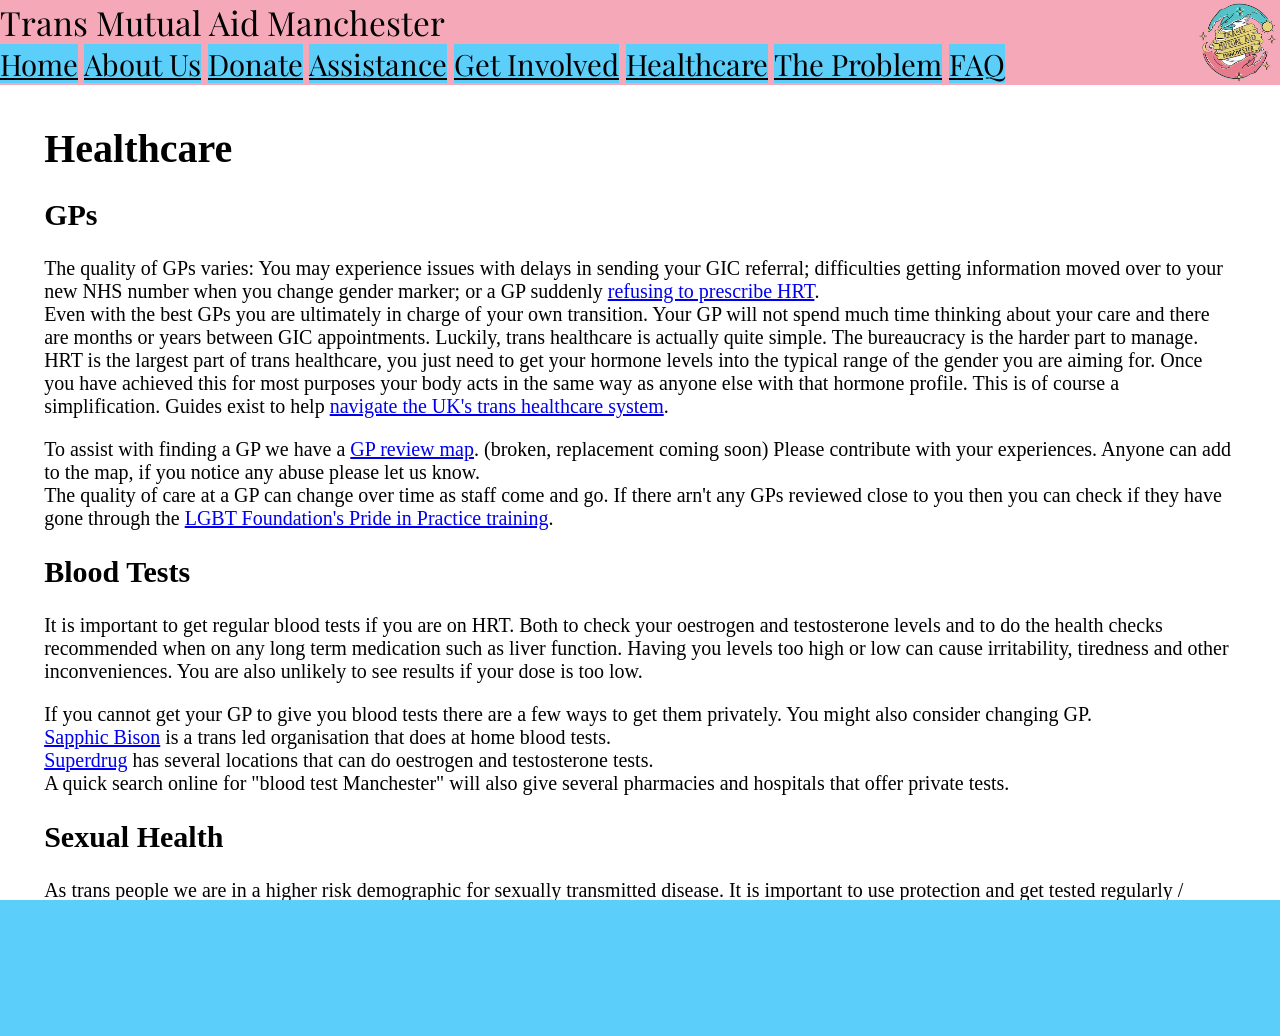
<file: healthcare.html>
<!DOCTYPE html>
<html lang="en-UK">

<head>
    <meta charset="utf-8">
    <title>Trans Mutual Aid Manchester</title>
    <link rel="stylesheet" href="format.css">
</head>

<body>

    <header class="head-wrapper"><iframe class="iframe-header" src="header.html"></iframe></header>
    <main>
        <div class="center">
            <h1>Healthcare</h1>
            <h2>GPs</h2>
            <p>
                The quality of GPs varies: You may experience issues with delays in sending your GIC referral; difficulties getting information moved over to your new NHS number when you change gender marker; or a GP suddenly <a href="https://transactual.org.uk/medical-transition/my-gp-is-refusing-to-prescribe-my-hrt-what-can-i-do/">refusing to prescribe HRT</a>.<br>                Even with the best GPs you are ultimately in charge of your own transition. Your GP will not spend much time thinking about your care and there are months or years between GIC appointments. Luckily, trans healthcare is actually quite simple.
                The bureaucracy is the harder part to manage. HRT is the largest part of trans healthcare, you just need to get your hormone levels into the typical range of the gender you are aiming for. Once you have achieved this for most purposes
                your body acts in the same way as anyone else with that hormone profile. This is of course a simplification. Guides exist to help <a href="https://transhealthuk.noblogs.org/navigating-uk-trans-healthcare/">navigate the UK's trans healthcare system</a>.
            </p>
            <p>
                To assist with finding a GP we have a <a href="https://www.google.com/maps/d/viewer?mid=1BZpGr-ntjNiHxg-TGCygk2Vi8aKCqWo&ll=53.46248811515522%2C-2.2710498759255593&z=11">GP review map</a>. (broken, replacement coming soon) Please contribute with your experiences. Anyone can add to the map, if you notice any abuse please let us know.<br>
                The quality of care at a GP can change over time as staff come and go. If there arn't any GPs reviewed close to you then you can check if they have gone through the <a href="https://lgbt.foundation/help/pride-in-practice/">LGBT Foundation's Pride in Practice training</a>.
            </p>

            <h2>Blood Tests</h2>
            <p>
                It is important to get regular blood tests if you are on HRT. Both to check your oestrogen and testosterone levels and to do the health checks recommended when on any long term medication such as liver function. Having you levels too high or low can cause
                irritability, tiredness and other inconveniences. You are also unlikely to see results if your dose is too low.
            </p>
            <p>
                If you cannot get your GP to give you blood tests there are a few ways to get them privately. You might also consider changing GP.<br>
                <a href="https://sapphicbison.org/">Sapphic Bison</a> is a trans led organisation that does at home blood tests.<br>
                <a href="https://healthclinics.superdrug.com/blood-tests">Superdrug</a> has several locations that can do oestrogen and testosterone tests.<br> A quick search online for "blood test Manchester" will also give several pharmacies and hospitals
                that offer private tests.
            </p>
            <h2>Sexual Health</h2>
            <p>
                As trans people we are in a higher risk demographic for sexually transmitted disease. It is important to use protection and get tested regularly / inbetween different partners. We recommend looking into vaccinations and PrEP, all of which are available
                through <a href="https://thenorthernsexualhealth.co.uk/">The Northern Sexual Health</a> on the NHS.
            </p>

        </div>
    </main>
    <footer class="foot-wrapper"><iframe class="iframe-header" src="footer.html"></iframe></footer>
</body>

</html>
</file>
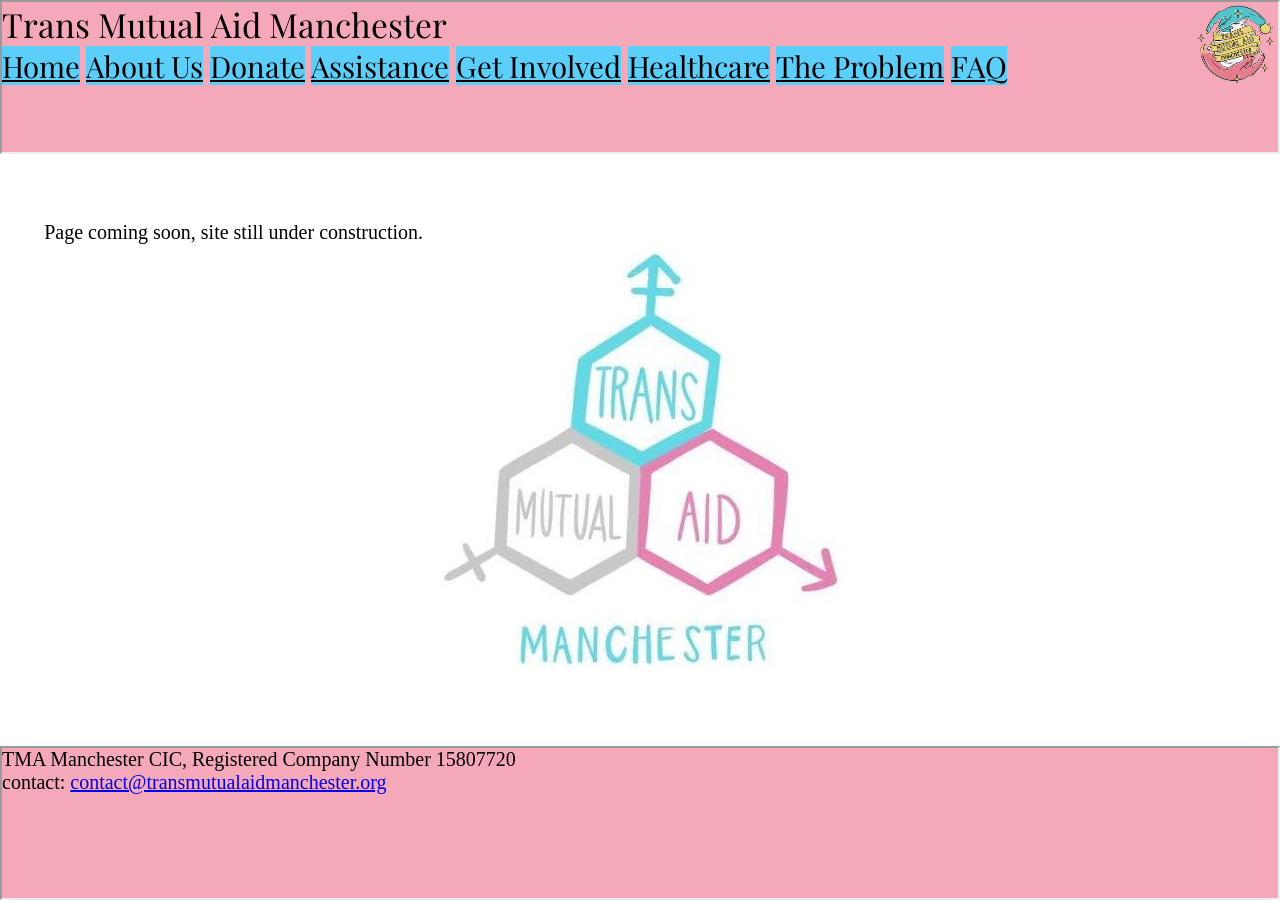
<file: life-in-manchester.html>
<!DOCTYPE html>
<html lang="en-UK">

<head>
    <meta charset="utf-8">
    <title>Trans Mutual Aid Manchester</title>
    <link rel="stylesheet" href="format.css">
</head>

<body class="lock-height">

    <iframe src="header.html"></iframe>


    <main>
        <div class="center">
           Page coming soon, site still under construction.
            <div class="center-image"><img src="./img/hexagon-logo.jpg" alt="Trans Mutual Aid Manchester Logo"></div>
        </div>

    </main>
    
    <iframe src="footer.html"></iframe>
</body>

</html>
</file>
<file: format.css>
html,
body {
    background-color: #5BCEFA;
    padding: 0;
    margin: 0;
    height: 100%;
    width: 100%;
    display: flex;
    flex-direction: column;
    flex-basis: auto;
    font-size: 15pt;
    font-family: "Playfair Display", serif;
    font-optical-sizing: auto;
    overflow: scroll;
}

main {
    padding: 1%;
    background-color: #FFFFFF;
    display: flex;
    flex-grow: 1;
}

.embedded-header {
    background-color: #F5A9B8;
    margin: 0;
    padding: 0;
    border: none;
    min-width: 100%;
    img {
        display: inline;
        float: right;
    }
}

.embedded-footer {
    background-color: #F5A9B8;
    margin: 0;
    padding: 0;
    flex-shrink: 1;
}

.iframe-header {
    border: none;
    margin: 0;
    padding: 0;
    width: 100%;
    flex-shrink: 1;
   
}

.head-wrapper{
    border: none;
    height: auto;
    min-width: 100%;
    min-height: 85px;
    max-height: 20%;
    display: flex;
}

.foot-wrapper{
    border: none;
    height: auto;
    min-width: 100%;
    max-height:55px;
    display: flex;
}

.center {
    margin: auto;
    width: 95%;
}

.center-image {
    img {
        display: block;
        margin-left: auto;
        margin-right: auto;
        max-width: 50%;
    }
}

.lock-height {
    min-height: 100%;
    max-height: 100%;
    margin: 0;
}

.large-bullet {
    font-size: 22pt;
}

.nav-bar {
    font-size: clamp(15pt, 2.5vw, 22pt);
    color: black;
}

.nav-bar a:visited {
    background-color:#5BCEFA;
    color: black;
}

.nav-bar a:link {
    background-color:#5BCEFA;
    color: black;
}

.nav-bar a:hover {
    background-color:#FFFFFF;
    color: black;
}

.main-title {
    font-size: clamp(15pt, 3vw, 25pt);
    width: 100%;
}
</file>
